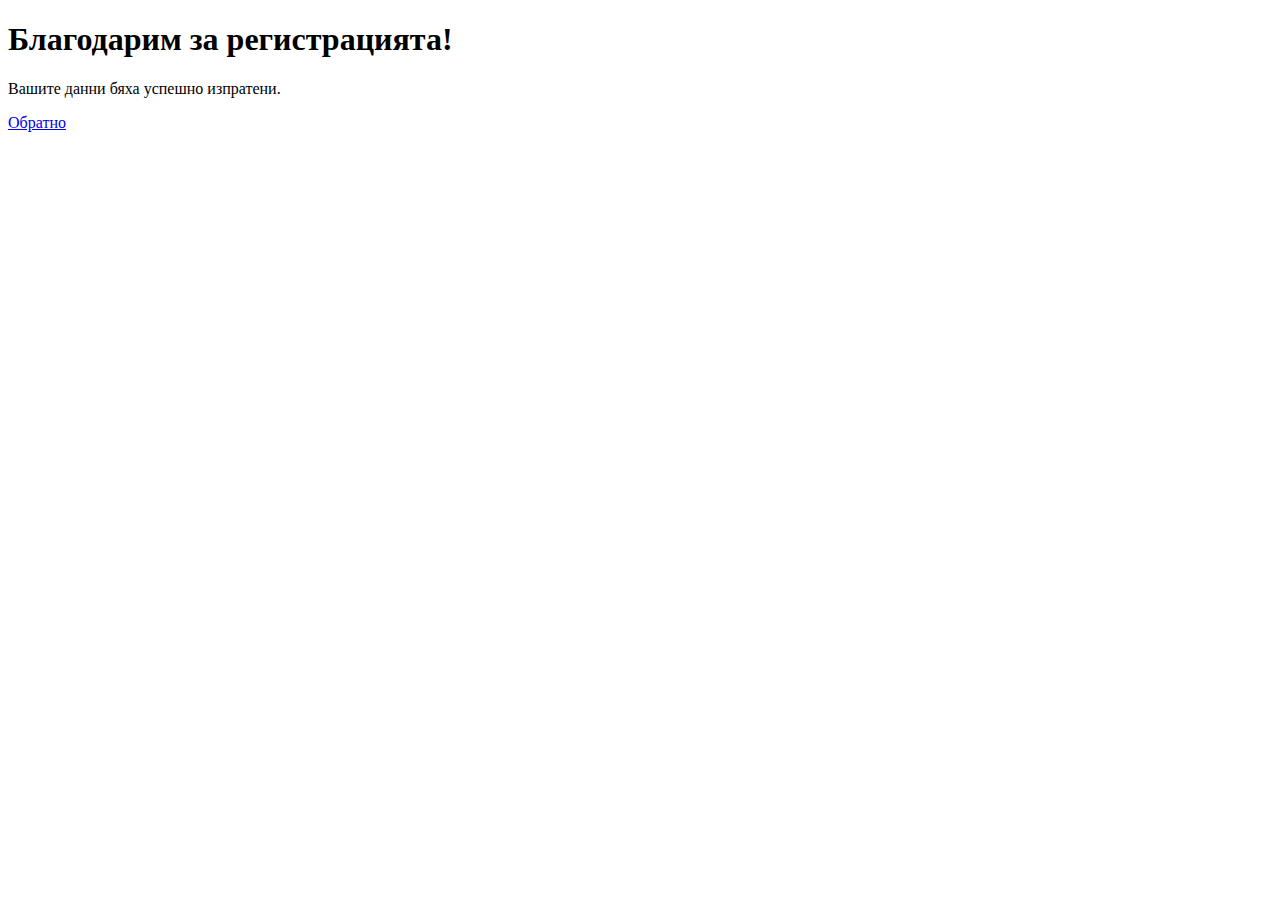
<file: public/thanks.html>
<!DOCTYPE html>
<html lang="bg">
<head>
<meta charset="UTF-8">
<title>Благодарим</title>
</head>
<body>
<h1>Благодарим за регистрацията!</h1>
<p>Вашите данни бяха успешно изпратени.</p>
<a href="/index.html">Обратно</a>
</body>
</html>
</file>
